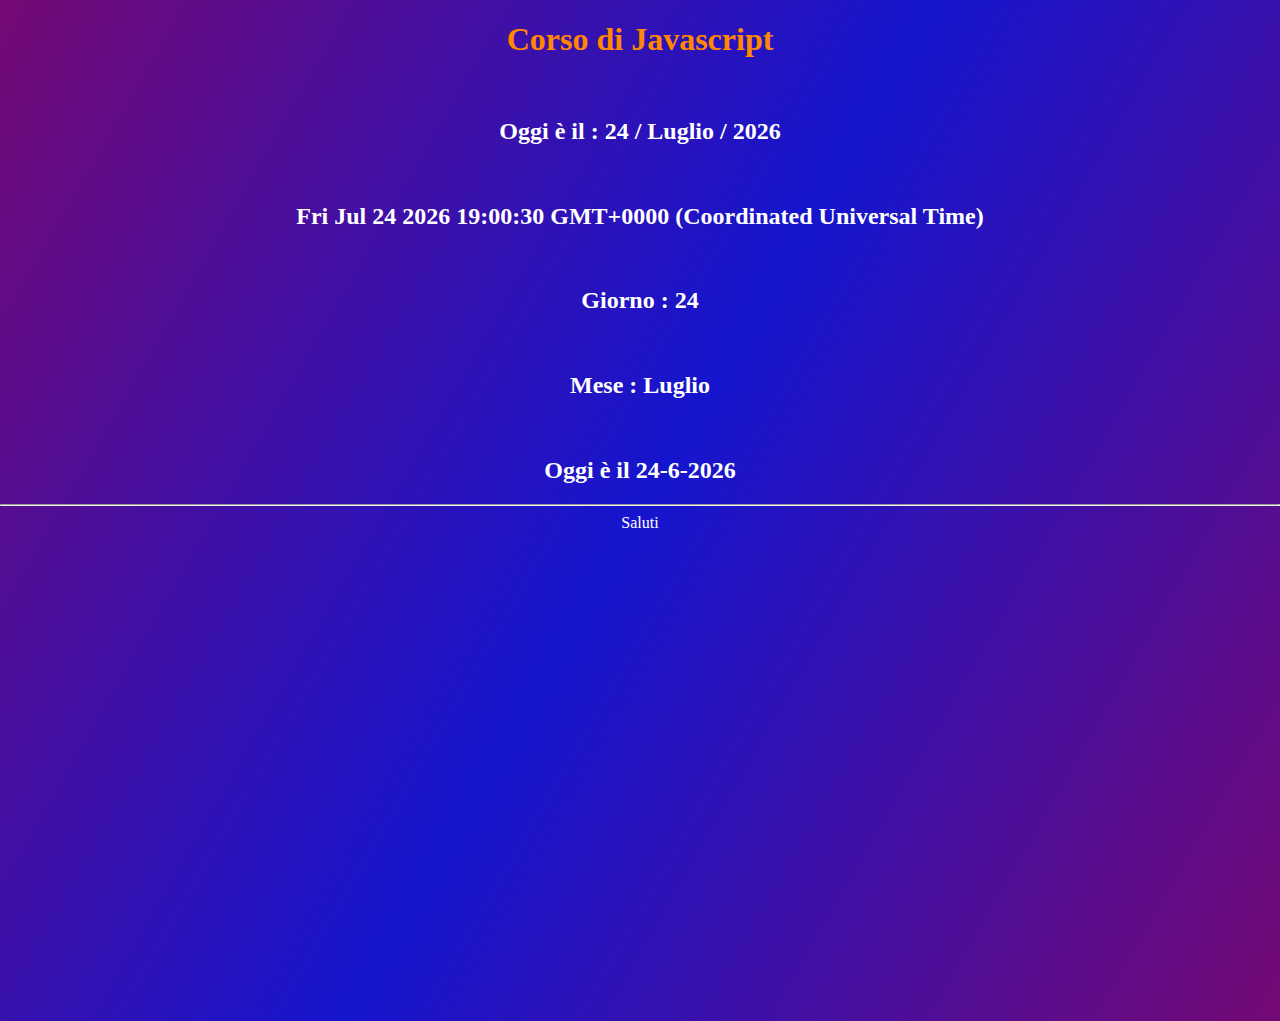
<file: d1/index.html>
<!DOCTYPE html>
<html lang="it">
<head>
    <meta charset="UTF-8">
    <meta http-equiv="X-UA-Compatible" content="IE=edge">
    <meta name="viewport" content="width=device-width, initial-scale=1.0">
    <title>JS date e cicli</title>
    <link rel="stylesheet" href="assets/css/style.css">
</head>
<body>
    <h1>Corso di Javascript</h1>
    <br>
    
    <h2 id="data1">Oggi è il : </h2>
    <br>
    <h2 id="data"></h2>
    <br>
    <h2 id="giorno">Giorno : </h2>
    <br>
    <h2 id="mese">Mese : </h2>
    <br>
    <h2 id="today">Oggi è il </h2>
    <hr>
    <a href="index2.html">Saluti</a>

    <script src="assets/js/script.js"></script>
</body>
</html>
</file>
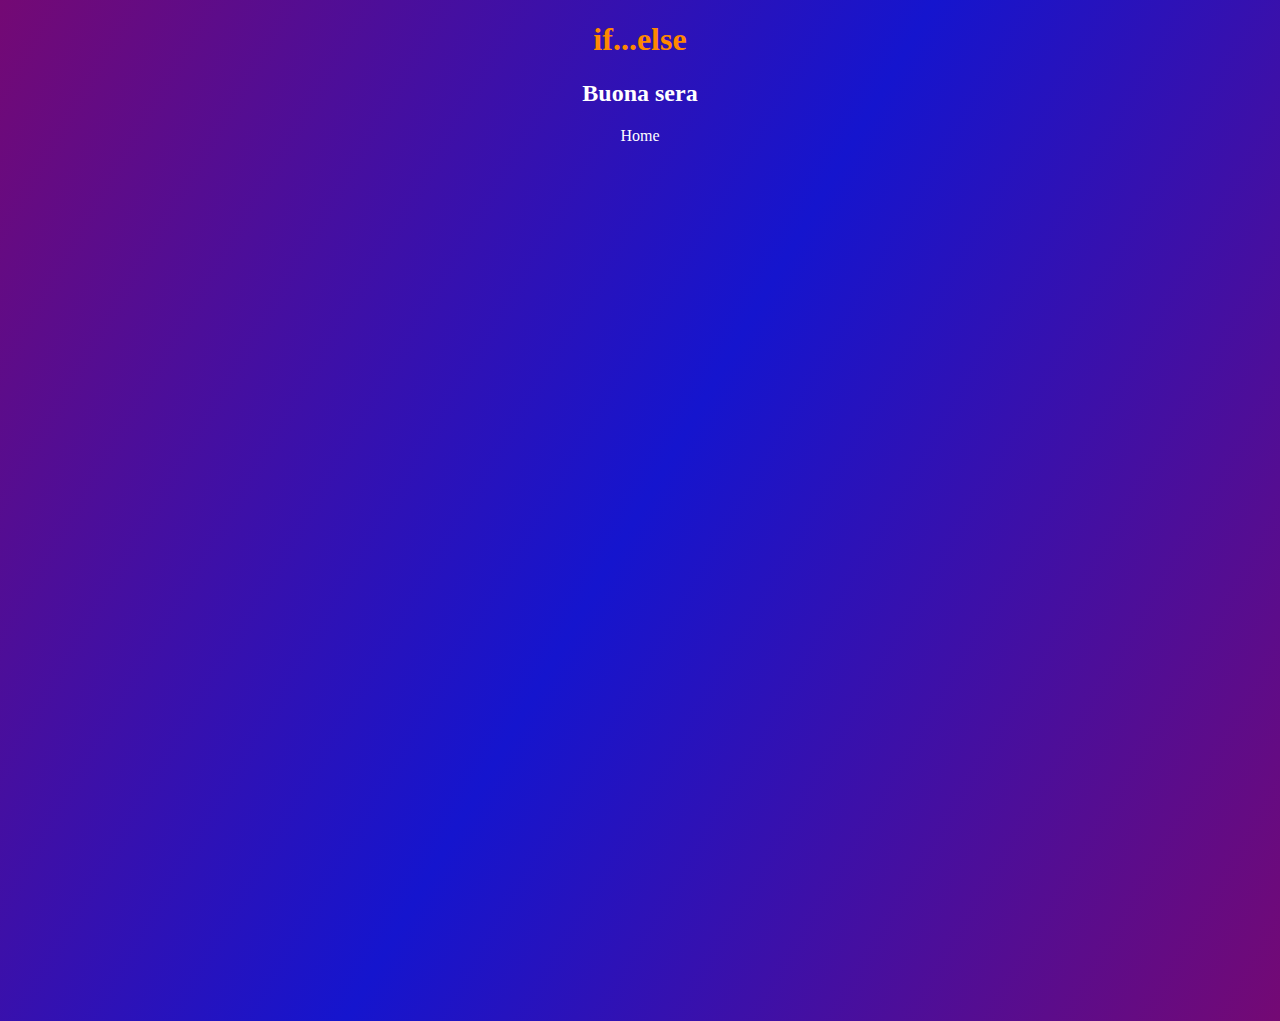
<file: d1/index2.html>
<!DOCTYPE html>
<html lang="en">
<head>
    <meta charset="UTF-8">
    <meta http-equiv="X-UA-Compatible" content="IE=edge">
    <meta name="viewport" content="width=device-width, initial-scale=1.0">
    <title>Document</title>
    <link rel="stylesheet" href="assets/css/style.css">
</head>
<body>
    <h1>if...else</h1>
    <h2 id="saluto"></h2>
    <a href="index.html">Home</a>
    <script src="assets/js/script2.js"></script>
</body>
</html>
</file>
<file: d1/assets/css/style.css>
html, body {
    margin: 0;
    padding: 0;
    box-sizing: border-box;
}

body{
    text-align: center;
    color: white;
    background: linear-gradient(120deg, #740974, #1515ce, #740974);
    height: 1000px;
   

}

body h1, h3{
   color: #ff8800
}

a{
    color: white;
    text-decoration: none;
}
</file>
